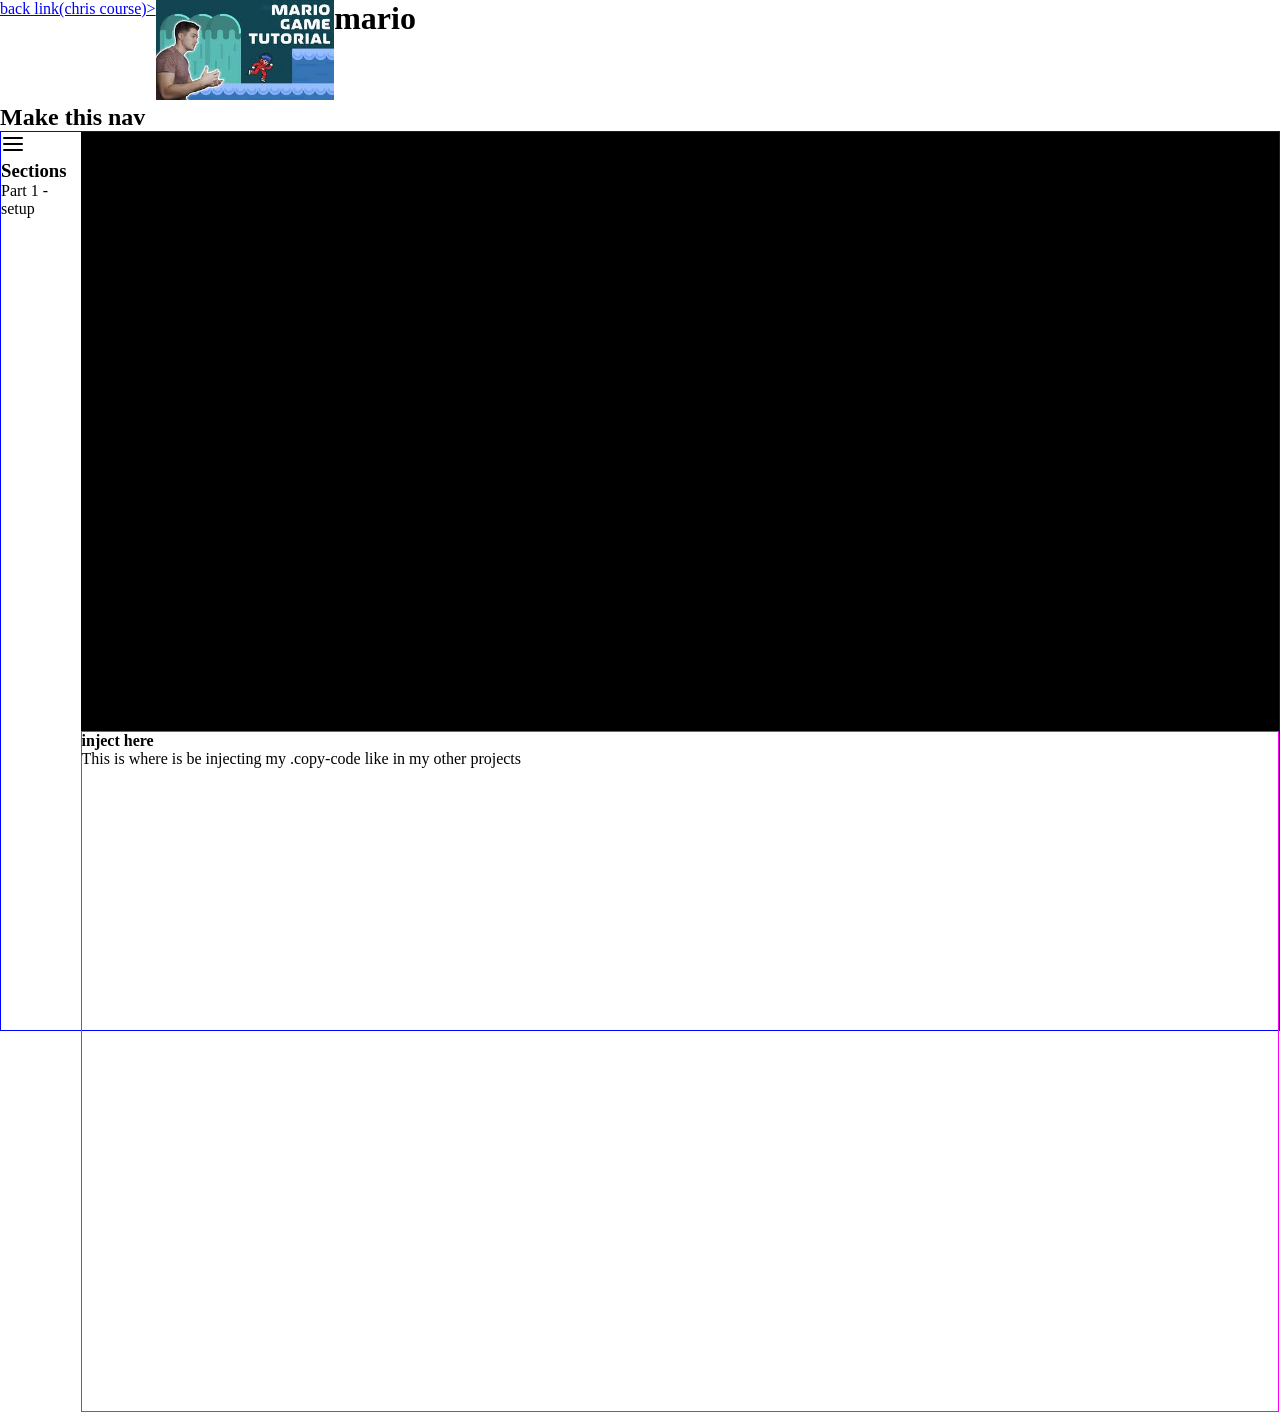
<file: games/mario/mario.html>
<!DOCTYPE html>
<html lang="en">
<head>
    <meta charset="UTF-8">
    <meta name="viewport" content="width=device-width, initial-scale=1.0">
    <title>mario</title>
    <link rel="stylesheet" href="../css/main.css">
        <meta http-equiv="Content-Security-Policy" content="
                            default-src 'self';
                            script-src 'self';
                            style-src 'self' ;
                            img-src 'self' data:;
                            object-src 'none';
                            base-uri 'none';
                    ">
</head>
<body>
    <div class="page-wrapper">
        <header class="page-header">
            <a rel="noopener noreferrer" href="../../index.html">back link(chris course)></a>
            <a rel="noopener noreferrer" target="_blank" href="https://www.youtube.com/watch?v=4q2vvZn5aoo">
                <img src="../../images/mario-chris-course.jpeg" alt="">
            </a>
            <h1>mario</h1>
        </header>
        <nav>
            <h2>Make this nav </h2>
        </nav>
        <main class="main-content">
            <aside class="side-bar">
                <svg tabindex="0" id="sideBarBtn" xmlns="http://www.w3.org/2000/svg" width="24" height="24" viewBox="0 0 24 24"
                    fill="none" stroke="currentColor" stroke-width="2" stroke-linecap="round" stroke-linejoin="round">
                    <line x1="3" y1="6" x2="21" y2="6"></line>
                    <line x1="3" y1="12" x2="21" y2="12"></line>
                    <line x1="3" y1="18" x2="21" y2="18"></line>
                </svg>
                <h3>Sections</h3>
                <ul>
                    <li>Part 1 - setup
                        <ul>
                            <li><a href=""></a></li>
                        </ul>
                    </li>
                </ul>
            </aside>
            <div class="main-landing-page">
                <canvas></canvas>
                <div id="mainTargetDiv">
                    <h4>inject here</h4>
                    <p>This is where is be injecting my .copy-code like in my other projects</p>
                    <p>

                    </p>
                </div>
            </div>
        </main>
    </div>
    
    
</body>
</html>
</file>
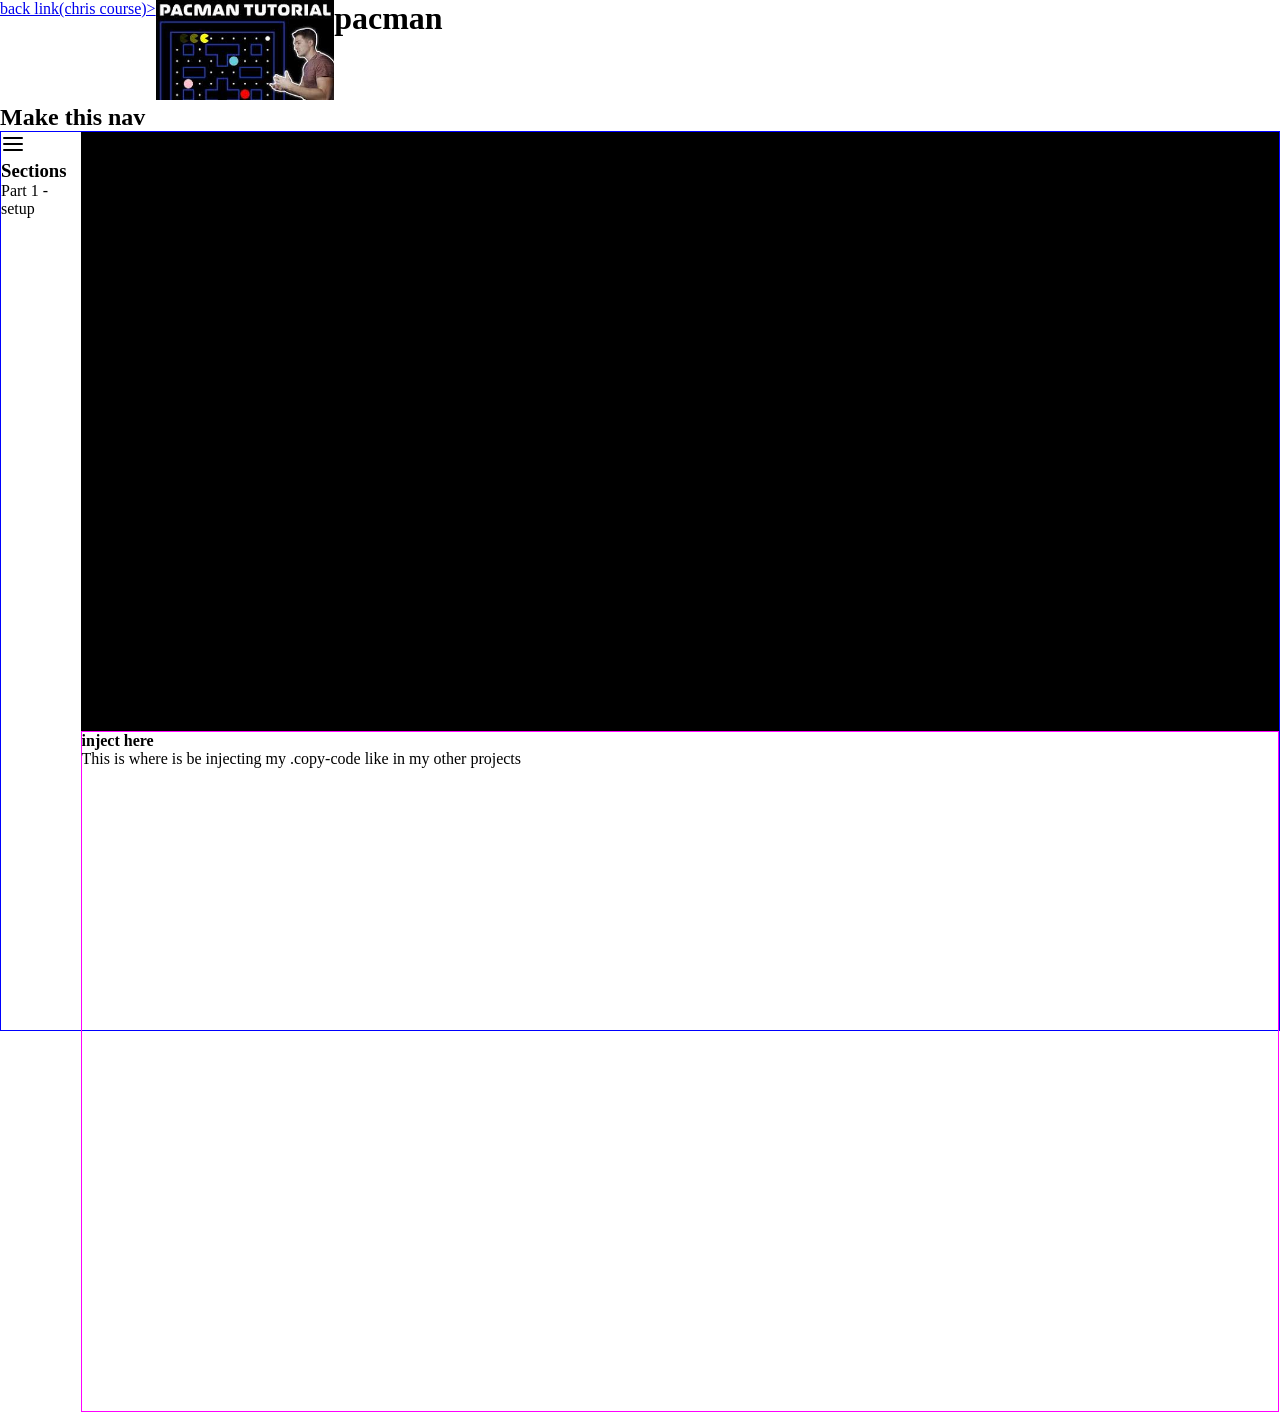
<file: games/pacman/pacman.html>
<!DOCTYPE html>
<html lang="en">
<head>
    <meta charset="UTF-8">
    <meta name="viewport" content="width=device-width, initial-scale=1.0">
    <title>pacman</title>
    <link rel="stylesheet" href="../css/main.css">
    <meta http-equiv="Content-Security-Policy" content="
            default-src 'self';
            script-src 'self' 'unsafe-inline';
            style-src 'self' ;
            img-src 'self' data:;
            font-src 'self' https://unpkg.com data:;
            connect-src 'self' ws: http:;
            object-src 'none';
            base-uri 'none';
    ">
</head>
<body>
    <div class="page-wrapper">
        <header class="page-header">
            <a rel="noopener noreferrer" href="../../index.html">back link(chris course)></a>
            <a rel="noopener noreferrer" target="_blank" href="https://www.youtube.com/watch?v=5IMXpp3rohQ">
                <img src="../../images/pacman-chris-courses.jpeg" alt="">
            </a>
            <h1>pacman</h1>
        </header>
        <nav>
            <h2>Make this nav </h2>
        </nav>
        <main class="main-content">
            <aside class="side-bar">
                <svg tabindex="0" id="sideBarBtn" xmlns="http://www.w3.org/2000/svg" width="24" height="24" viewBox="0 0 24 24"
                    fill="none" stroke="currentColor" stroke-width="2" stroke-linecap="round" stroke-linejoin="round">
                    <line x1="3" y1="6" x2="21" y2="6"></line>
                    <line x1="3" y1="12" x2="21" y2="12"></line>
                    <line x1="3" y1="18" x2="21" y2="18"></line>
                </svg>
                <h3>Sections</h3>
                <ul>
                    <li>Part 1 - setup
                        <ul>
                            <li><a href=""></a></li>
                        </ul>
                    </li>
                </ul>
            </aside>
            <div class="main-landing-page">
                <canvas></canvas>
                <div id="mainTargetDiv">
                    <h4>inject here</h4>
                    <p>This is where is be injecting my .copy-code like in my other projects</p>
                    <p>

                    </p>
                </div>
            </div>
        </main>
    </div>
    
    
</body>
</html>
</file>
<file: games/css/main.css>
/* main.css */

/* components  */
@import url('components/page-header.css');

/* utilities  */
@import url('utilities/borders.css');
@import url('utilities/layout.css');
@import url('utilities/sizing.css');
*{
    margin: 0;
    padding: 0;
    box-sizing: border-box;
}
canvas{
    background-color: black;
}
</file>
